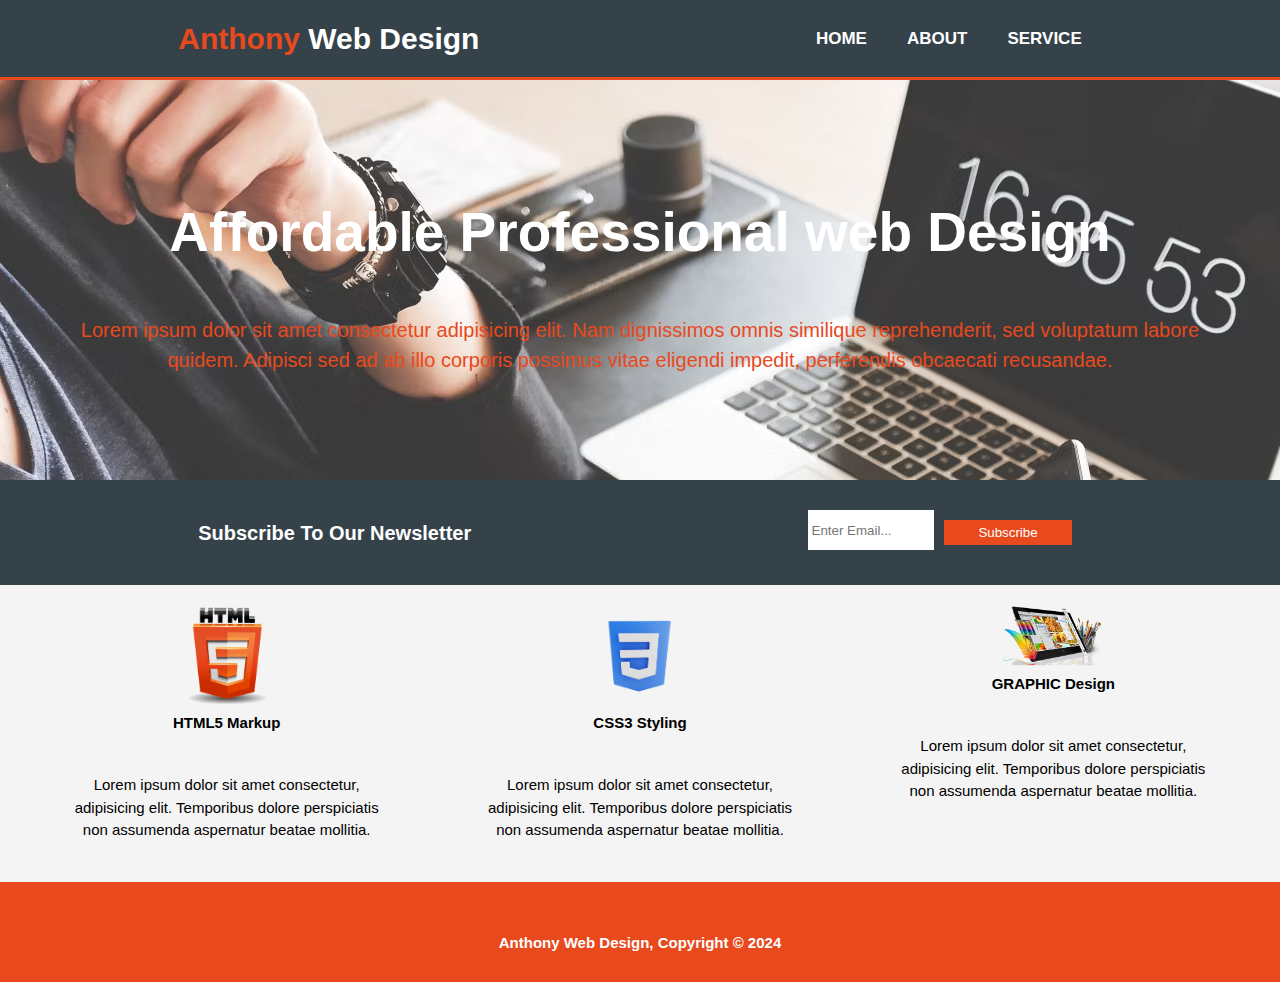
<file: index.html>
<!DOCTYPE html>
<html lang="en">
<head>
  <meta charset="UTF-8">
  <meta name="viewport" content="width=device-width, initial-scale=1.0">
  <link rel="stylesheet" href="style.css">
  <title>Basic Design</title>
</head>
<body>
   <div id="container">
  <header class="head">
    <div class="heading">
      <h1><span style="color: #E8491D;">Anthony</span> Web Design </h1>
    </div>
   <div class="heading2">
    <nav class="navbar">
      <ul>
      <li><a href="index.html">HOME</a></li>
      <li><a href="About.html">ABOUT</a></li>
      <li><a href="Services.html">SERVICE</a></li>
      </ul>
     </nav>
   </div>
  </header>   

  <section class="section">
    <div id="heading">
      <h1>Affordable Professional web Design</h1>
      <p>Lorem ipsum dolor sit amet consectetur adipisicing elit. Nam dignissimos omnis similique reprehenderit, sed voluptatum labore quidem. Adipisci sed ad ab illo corporis possimus vitae eligendi impedit, perferendis obcaecati recusandae.</p>
     </div>
  </section>

  <section class="main2">
    <div id="sub-heading">
      <h3>Subscribe To Our Newsletter</h3>
    </div>
     <div class="grud">
    <form action></form>
      <input type="email" name="email" id="email" placeholder="Enter Email...">
      <button type="submit" class="btn">Subscribe</button>
     </div>
  </section>
   

   <section class="main">
    <div id="main">
      <img src="images/htmllogo.png" alt="Html">
      <h4>HTML5 Markup </h4>
      <p>Lorem ipsum dolor sit amet consectetur, adipisicing elit. Temporibus dolore perspiciatis non assumenda aspernatur beatae mollitia.</p>  
    </div>

    <div id="main">
      <img src="images/CSS.png" alt="CSS">
      <h4>CSS3 Styling </h4>
      <p>Lorem ipsum dolor sit amet consectetur, adipisicing elit. Temporibus dolore perspiciatis non assumenda aspernatur beatae mollitia.</p>  
    </div>

    <div id="main">
      <img src="images/Design.png" alt="graphic">
      <h4>GRAPHIC Design</h4>
      <p>Lorem ipsum dolor sit amet consectetur, adipisicing elit. Temporibus dolore perspiciatis non assumenda aspernatur beatae mollitia.</p>  
    </div>
   </section>

   <footer class="footer">
    <p>Anthony Web Design, Copyright © 2024</p>
    </footer>

   </div>



</body>
</html>
</file>
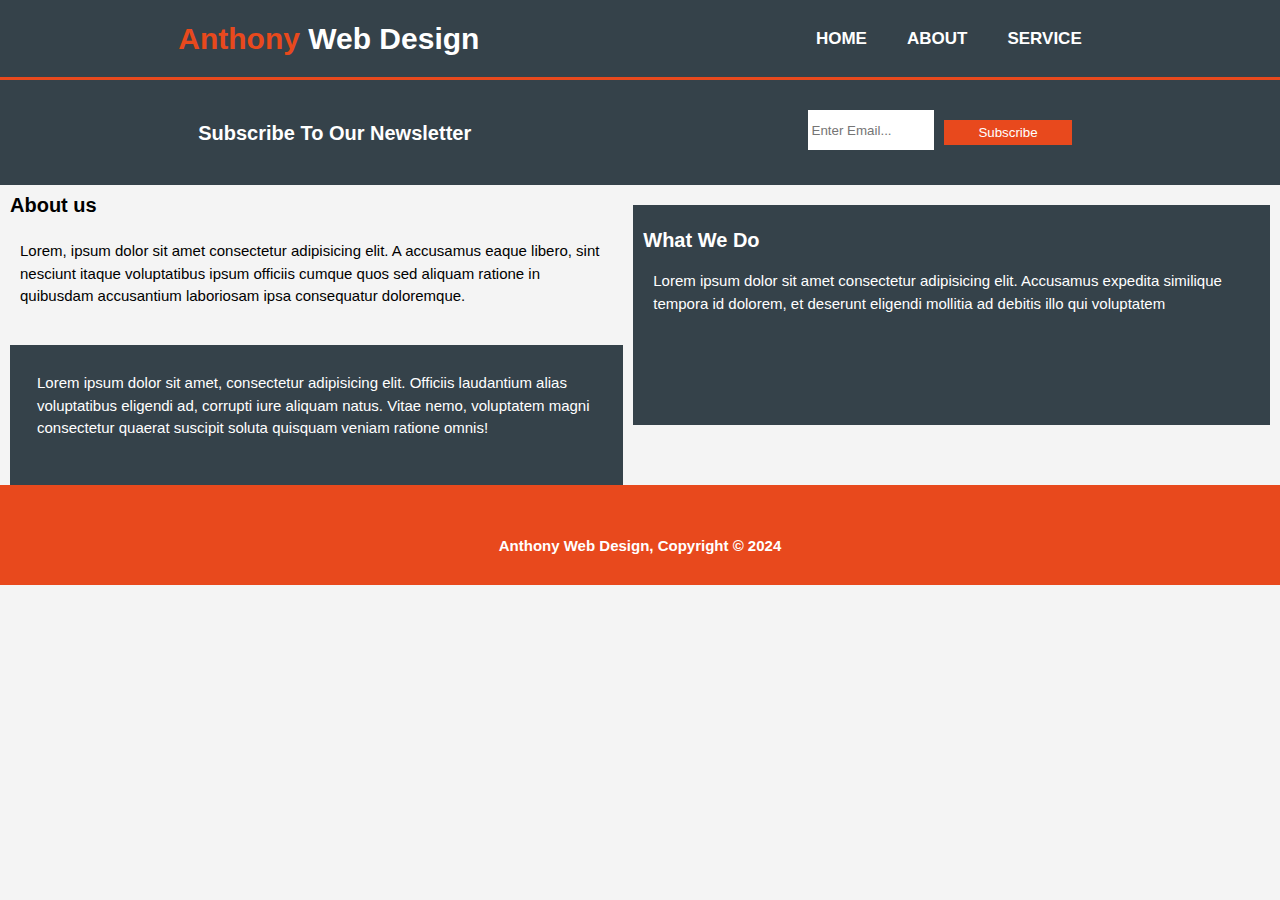
<file: About.html>
<!DOCTYPE html>
<html lang="en">
<head>
  <meta charset="UTF-8">
  <meta name="viewport" content="width=device-width, initial-scale=1.0">
  <link rel="stylesheet" href="style.css">
  <title>About</title>
</head>
<body>
  <div id="container">
    <header class="head">
      <div class="heading">
        <h1><span style="color: #E8491D;">Anthony</span> Web Design </h1>
      </div>
     <div class="heading2">
      <nav class="navbar">
        <ul>
        <li><a href="index.html">HOME</a></li>
        <li><a href="About.html">ABOUT</a></li>
        <li><a href="Services.html">SERVICE</a></li>
        </ul>
       </nav>
     </div>
    </header>  

    <section class="main2">
      <div id="sub-heading">
        <h3>Subscribe To Our Newsletter</h3>
      </div>
       <div class="grud">
      <form action></form>
        <input type="email" name="email" id="email" placeholder="Enter Email...">
        <button type="submit" class="btn">Subscribe</button>
       </div>
    </section>

    <main class="mainn">
      <div class="mane">
        <h3>About us</h3>
        <p>
          Lorem, ipsum dolor sit amet consectetur adipisicing elit. A accusamus eaque libero, sint nesciunt itaque voluptatibus ipsum officiis cumque quos sed aliquam ratione in quibusdam accusantium laboriosam ipsa consequatur doloremque.

        </p>
      </div>
        <div class="mane2">
          <p>
            
            Lorem ipsum dolor sit amet, consectetur adipisicing elit. Officiis laudantium alias voluptatibus eligendi ad, corrupti iure aliquam natus. Vitae nemo, voluptatem magni consectetur quaerat suscipit soluta quisquam veniam ratione omnis!
          </p>  
        </div>
        
        <div class="mane3">
         <h3> What We Do </h3>
         <p>Lorem ipsum dolor sit amet consectetur adipisicing elit. Accusamus expedita similique tempora id dolorem, et deserunt eligendi mollitia ad debitis illo qui voluptatem</p>
      </div>
    </main>
    <footer class="footer">
      <p>Anthony Web Design, Copyright © 2024</p>
      </footer>
 
</body>
</html>
</file>
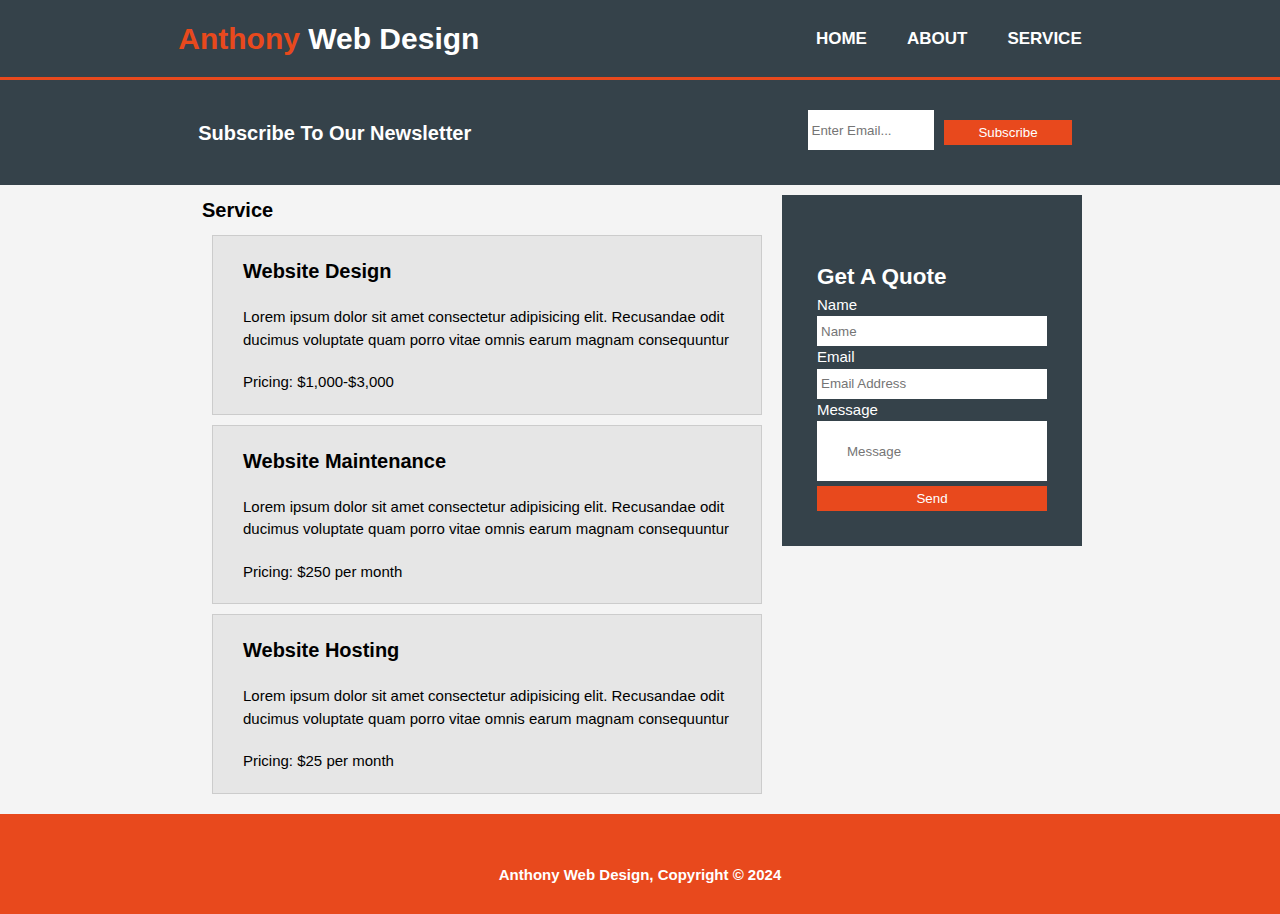
<file: Services.html>
<!DOCTYPE html>
<html lang="en">
<head>
  <meta charset="UTF-8">
  <meta name="viewport" content="width=device-width, initial-scale=1.0">
  <link rel="stylesheet" href="style.css">
  <title>Services</title>
</head>
<body>
  <header class="head">
    <div class="heading">
      <h1><span style="color: #E8491D;">Anthony</span> Web Design </h1>
    </div>
   <div class="heading2">
    <nav class="navbar">
      <ul>
      <li><a href="index.html">HOME</a></li>
      <li><a href="About.html">ABOUT</a></li>
      <li><a href="Services.html">SERVICE</a></li>
      </ul>
     </nav>
   </div>
  </header>

  <section class="main2">
    <div id="sub-heading">
      <h3>Subscribe To Our Newsletter</h3>
    </div>
     <div class="grud">
    <form action></form>
      <input type="email" name="email" id="email" placeholder="Enter Email...">
      <button type="submit" class="btn">Subscribe</button>
     </div>
  </section>

  <main id="contain">   
    <div class="containr">

      <h3>Service</h3> 

      <div class="container">
        <h3>Website Design</h3>
        <p>Lorem ipsum dolor sit amet consectetur adipisicing elit. Recusandae odit ducimus voluptate quam porro vitae omnis earum magnam consequuntur</p>
        <p>Pricing: $1,000-$3,000</p>
    </div>
  
    <div class="container">
      <h3>Website Maintenance</h3>
      <p>Lorem ipsum dolor sit amet consectetur adipisicing elit. Recusandae odit ducimus voluptate quam porro vitae omnis earum magnam consequuntur</p>
      <p>Pricing: $250 per month</p>
  </div>
  
  <div class="container">
    <h3>Website Hosting</h3>
    <p>Lorem ipsum dolor sit amet consectetur adipisicing elit. Recusandae odit ducimus voluptate quam porro vitae omnis earum magnam consequuntur</p>
    <p>Pricing: $25 per month</p>
  </div>   
    </div>
    

  <div class="grud1">
   
    <form action></form>
    <h2>Get A Quote</h2>
  
    <label for="Name">Name</label>
     <input type="text" name="Name" placeholder="Name" >
  
     <label for="Email">Email</label>
      <input type="email" name="email" id="email" placeholder="Email Address" >
  
      <label for="Message">Message</label>
      <input type="text" name="Message" placeholder="Message" style="padding: 30px;">
  
      <button type="submit" class="btn">Send</button>
     </div>
    </main>
 


<footer class="footer">
  <p>Anthony Web Design, Copyright © 2024</p>
  </footer>


 
</body>
</html>
</file>
<file: style.css>
* {
  padding: 0;
  margin: 0;
  box-sizing: border-box;
 
}

body {
    font: 15px / 1.5 Arial, Helvetica, sans-serif;
    padding: 0;
    margin: 0;
    background-color: #f4f4f4;
    text-align: center;
    overflow-x: hidden;

}

h1 {
  color:#fff ;
 line-height: 1.9;
 padding: 10px;

}

a {
  color: #fff;
  padding: 20px;
  text-decoration: none;
  font-weight: bold;
  font-size: 17px;
  cursor: pointer;
}
a:hover {
  color: #818181 ;
  cursor: pointer;
}

.head {
  margin: 0;
  background-color: #35424A;
  list-style-type: none;
  display: grid;
  justify-content: center;
  border-bottom: 3px solid #E8491D;
  height: 50%;
  align-items: center;
}

ul {
  display: flex;
  padding: 5px;
  margin: 5px;
  list-style-type: none;
  display: flex;
  justify-items: center;
}

.section {
  min-height: 400px;
  background-size: fill;
  background: transparent url(images/showcase.avif) no-repeat 0 -50px;
  display: flex;
  justify-content: center;
  text-align: center;
}

#heading {
  max-width: 1200px;

}


#heading > h1 {
  padding-top: 100px;
  font-size: 55px;
  margin-bottom: 10px;
  color: #fff;  
}

#heading > p { 
  font-size: 20px;
  color: #E8491D;

}

.main2 {
  background-color: #35424A ;
  padding: 30px;
  color: #fff;
}

h3 {
  line-height: 1.5;
  font-size: 20px;
  font-weight: bold;
}


#sub-heading, .grud {
  display: grid;
  grid-template-columns: repeat(1fr 1fr);
  justify-items: center;
}

form {
  padding-top: 30px;
  
}

 input {
  width: 400px;
  height: 40px;
  border: thin #333;
  box-sizing: border-box;
  padding: 4px;
}

button {
  width: 400px;
  height: 25px;
  background-color: #E8491D;
  display: block;
  padding: 5px;
  margin: 10px;
  color: #fff;
  border: 0;
  cursor: pointer;
  overflow: hidden;
}

img {
  width: 100px;
}

.main {
  display: block;
  text-align: center;
  background: #F4F4F4;
  padding: 20px;
}

#main > p {
  width: 100%;
  padding: 20px 50px;
  margin-top: 20px;
}


.mainn {
  display: grid;
  justify-items: center;
  text-align: center;
  margin: 10px 20px;
  overflow: hidden;
  padding: 20px;

  
}

.mane > h3 {
  padding-bottom: 10px;
  padding-top: 5px;
}
.mane {
  height: 140px;
  width: 100%;
  margin-bottom: 10px;
  
}

.mane3 >h3 {
  padding-bottom: 5px;
  padding-top: 10px;
}

.mane2 {
  background:#35424A ;
  color:#fff ;  
  height: 140px;
  width: 100%;
  padding: 17px;
}

.mane3 {
  background:#35424A ;
  color: #fff;
  margin: 20px;
  height: 150px;
  width: 100%;
}

.container {
  background-color: #E6E6E6;
  padding: 10px 20px;
  border: 1px solid #CCCCCC ;
  margin: auto;
  max-width: 100%;
  margin-bottom: 10px;
  text-align: center;
  align-content: center;  
}

 .grud1{
  background: #35424A;
  max-width: 530px;
  display: grid;
  justify-content: center;
  justify-items: center;
  margin: auto;
  margin-bottom: 15px;
 }

 .grud1 > input {
  width: 450px;
  height: 30px;
 }

 .grud1 > h2, label {
  color: #fff;
 }

 .container {
  display: grid;
  justify-content: center;
   margin: 10px;
 }

.container > h3, p {
  padding: 10px;
}

footer {
  background: #E8491D;
  color: #fff;
  width: 100%;
  margin-bottom: 0;
  height: 100px;
  padding-top: 40px;
  text-align: center;
  font-weight: bold;
}

@media (min-width:768px) {
  .head {
    display: flex;
    justify-content: space-around;
    padding: 20px;
    height: 80px;
  }

  .main2 {
    display: flex;
    justify-content: space-around;
    align-items: center;
  }  
  
  #sub-heading {
    text-align: center;
    max-width: 100%;
  }
  .grud {
    display: flex;
    justify-items: center;
  }

  input {
  width: 80%;
  }

  button {
   width: 80%;
  }
  
  .main {
    display: flex;
    justify-content: space-evenly;
  }


  .mainn {
    display: grid;
    grid-template-areas: auto auto auto;
    align-content: center;
    justify-content: center;
    margin: auto;
    padding: 10px;
    gap: 10px;
    max-width: 100%;
    height: 300px;
    text-align: left;
  }
 
  .mane {
    grid-column: 1 / 2;
    grid-row: 1/2;
  }

  .mane2 {
    grid-column: 1 /2  ;
    grid-row: 2/3;
  }

  .mane3 {
    grid-column: 2;
    grid-row: 1/3;
    height: 220px;
    max-width: 100%;
    padding: 10px;
  }

  #contain {
    display: grid;
    grid-template-areas: auto auto auto auto ;
    width: 70%;
    margin: auto;
    padding: 10px;
    gap: 10px;
    justify-items: center;
    text-align: left;
   
  }

  .containr{
    grid-column:1 ;
    grid-row:1/3 ;    
  }

  .containr > h3 {  
    display: flex;
    justify-content: left;
  }

  .grud1{
    grid-column:2;
    grid-row: 1;
    padding: 35px;
    justify-items: left;   
    width: 300px;
    
  }
  .grud1 > input {
   width: 100%;
   
  }
  .grud1 > button {
    width: 100% !important;
    margin: auto;
    margin-top: 5px;
   
  }

  .container{
    text-align: left;
    width: 550px;

   
  } 
}
</file>
